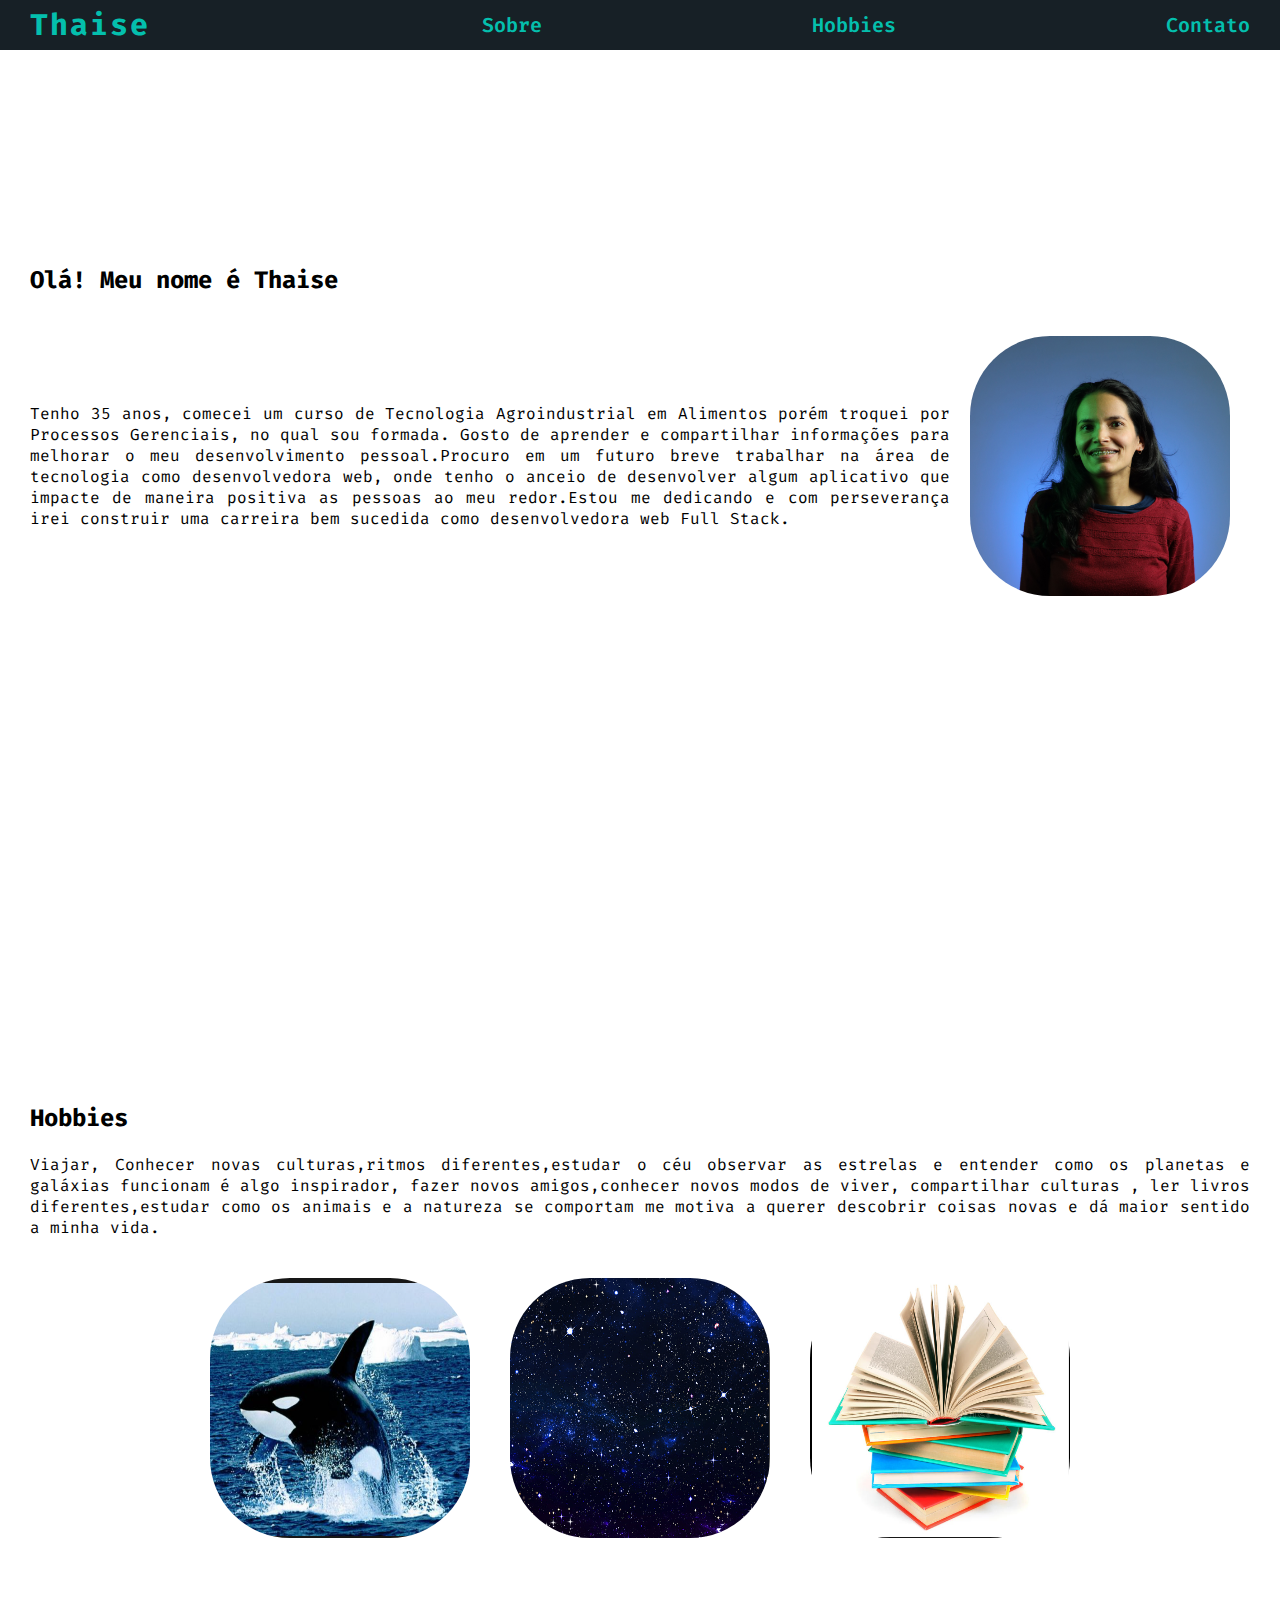
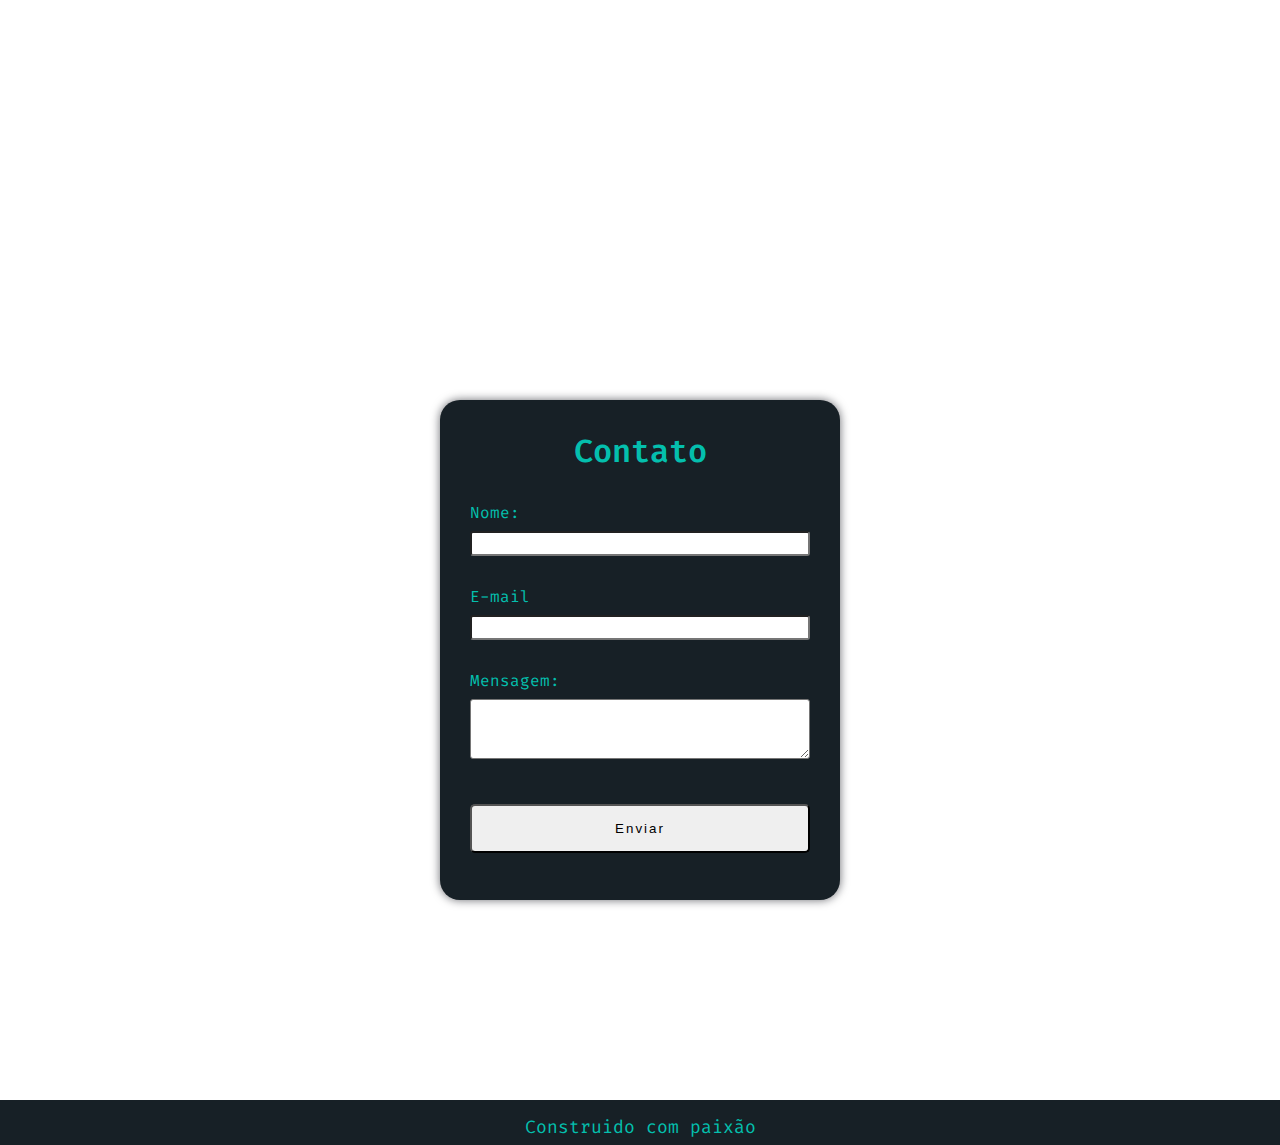
<file: index.html>
<!DOCTYPE html>
<html lang="pt-Br">
<!-- cabeça da página aqui faz toda a configuração -->

<head>
    <meta charset="UTF-8">
    <meta http-equiv="X-UA-Compatible" content="IE=edge">
    <meta name="viewport" content="width=device-width, initial-scale=1.0">
    <title>Quem sou Eu</title>
    <link rel="preconnect" href="https://fonts.googleapis.com">
    <link rel="preconnect" href="https://fonts.gstatic.com" crossorigin>
    <link href="https://fonts.googleapis.com/css2?family=Fira+Code:wght@500&family=Roboto&display=swap"
        rel="stylesheet">
    <link rel="stylesheet" href="./css/style.css">
</head>
<!-- tag <body> é o início do meu corpo da página -->

<body>

    <!-- cabeçalho ou topo início do meu header -->
    <header>
        <h1>Thaise</h1>
        <!-- navegação na página -->
        <nav>

            <!-- <a>  ancora da navegação, serve para que o navegador consiga ir paraas seções da página -->
            <a href="#resumo">Sobre </a>
            <a href="#hobbies">Hobbies</a>
            <a href="#contato">Contato</a>

        </nav>
        <!-- Final do meu header -->
    </header>
    <!-- tag <main> parte principal da página início da main-->
    <main>
        <!-- Início da  tag section referente a resumo-->
        <section id="resumo">
            <h2>Olá! Meu nome é Thaise</h2>
            <!-- tag div nesse caso utilizei para englobar meu parágrafo com minha imagem para utilizar display flex -->
            <div>
                <p>
                    Tenho 35 anos, comecei um curso de Tecnologia Agroindustrial em Alimentos
                    porém troquei por Processos Gerenciais, no qual sou formada.

                    Gosto de aprender e compartilhar informações para melhorar o meu desenvolvimento pessoal.Procuro em um futuro breve trabalhar na área de tecnologia como desenvolvedora web, onde tenho o anceio de
                    desenvolver
                    algum aplicativo que impacte de maneira positiva as pessoas ao meu redor.Estou me dedicando e com
                    
                    perseverança irei construir uma carreira bem sucedida como desenvolvedora web Full Stack.


                </p>

                <img src="./img/fotoperfil.JPG" alt="fotoDaThaise">
            </div>
            <!-- Final da Section resumo -->
        </section>

        <section id="hobbies">
            <h2>Hobbies</h2>
            <!-- Utilizei class container para manipular melhor meu pragrafaco com minhas fotos -->
            <div class="container">
                <p> Viajar, Conhecer novas culturas,ritmos diferentes,estudar o céu observar as estrelas e entender como
                    os planetas e galáxias funcionam é algo inspirador, fazer novos amigos,conhecer novos
                    modos de viver, compartilhar culturas , ler livros diferentes,estudar como os animais e a natureza
                    se comportam me motiva a querer descobrir coisas novas e dá maior sentido a
                    minha vida.
                </p>

                <div class="imagens">
                    <img src="./img/baleia saindo do mar.png" alt="baleia saindo do mar">
                    <img src="./img/ceu estrelado.png" alt="ceu estrelado">
                    <img src="./img/livros.png" alt="livros">
                </div>

            </div>
        </section>
        <section id="contato">
            <!-- <section id="contato">: Este é um elemento <section> com o ID "contato", usado para agrupar o conteúdo relacionado ao formulário de contato. -->
            <!-- form cria formulario interativo,action atribuição de destino dos dados url -->
            <!-- <h2>Contato</h2>: Este é um elemento <h2> que exibe o título "Contato", indicando a seção do formulário de contato. -->
            <!-- label faz a ligação entre os elementos nome e a caixa do lado -->
            <!--<input type="text" name="nome" id="nome">: Este é um campo de entrada de texto para o nome. O atributo name define o nome do campo, que será usado para identificá-lo quando o formulário for enviado. O atributo id é usado para associar o rótulo correspondente.  -->
            <!--  button type submit pega dados do formulário Enviar para servidor -->

            <form action="">
                <h2>Contato</h2>
                <label for="nome">Nome: </label>
                <input type="text" name="nome" id="nome">
                <label for="email">E-mail</label>
                <input type="text" name="email" id="email">
                <label for="mensagem">Mensagem: </label>
                <textarea name="mensagem" id="mensagem"></textarea>
                <button type="submit">Enviar</button>
            </form>

        </section>
        <!-- Final da minha main -->
    </main>
    <!--tag footer referente ao rodapé da página -->
    <footer>
        <p>Construido com paixão</p>
    </footer>
    <!-- Final do meu body -->
</body>
</file>
<file: css/style.css>
/* reset global volta a configuração padrão,deixa livre para que o desenvolver consiga mexer no estilo da página */
* {
    margin: 0;
    padding: 0;
    list-style: none;
    text-decoration: none;
    box-sizing: border-box;
}

/* Deixei a font family no body para já pegar em toda página */
body {
    font-family: 'Fira Code', monospace;
}

/* display flex deixa elemento header container flexível */
/* align items  deixa os items na vertical e os centraliza */
/* justify content space between distribui o espaço disponível horizontalmente entre os itens do header os empurra para os extremos,deixa espaço igual entre eles */
/* position fixed deixa o header fixo na posição especificada */
/* height define altura do header /* *widht define a largura que ficou em 100% ocupando todo espaço disponível */
/* background color irá definir a cor de fundo do header */
/* padding 0 30 nesse caso foi definido o preenchimento de 0 no topo e na base e 30 px nas laterais do header */
header {
    display: flex;
    align-items: center;
    justify-content: space-between;
    position: fixed;
    height: 50px;
    width: 100%;
    background-color: #172026;
    padding: 0 30px;

}

header h1 {
    font-size: 30px;
    color: #04BFAD;
    letter-spacing: 2px;
}

header nav {
    display: flex;
    align-items: center;
    justify-content: space-between;
    width: 60vw;
}

header nav a {
    font-size: 20px;
    font-weight: 600;
    text-decoration: none;
    color: #04BFAD;
}

/* Tudo que estiver dentro da main e nas seções irão receber as mesmas propriedades */
main section {
    display: flex;
    flex-direction: column;
    justify-content: center;
    align-items: baseline;
    height: 100vh;
    padding: 100px 30px;
}

/* Toda a section que estiver uma tag div irá receber as mesmas propriedades */
main section div {
    display: flex;
    align-items: center;
    padding: 20px 0;
    text-align: justify;
}

/* Toda setion que estiver uma div com imagem iraõ receber a mesma propriedade */
main section div img {
    width: 300px;
    height: 300px;
    border-radius: 100px;
    padding: 20px;
}

/* A propriedade flex direction colum irá definir a direção do layout como coluna para o elemento div com a classe container que está dentro de section com id "hobbies e dentro da main */
main section#hobbies div.container {

    flex-direction: column;


}



main section#contato form {
    width: 100%;
    max-width: 400px;
    height: 500px;
    /* box shadow adiciona sombra ao redor do formulário */
    box-shadow: 0 0 10px rgba(7, 8, 16, 0.6);
    padding: 30px;
    border-radius: 20px;
    align-self: center;
    background-color: #172026;
    color: #04bfad;
}

main section#contato form h2 {
    text-align: center;
    font-size: 32px;
    font-weight: 600;
}

main section#contato form label {
    display: block;
    margin-top: 30px;
}

main section#contato form input,
main section#contato form textarea {
    display: block;
    width: 100%;
    border-radius: 3px;
    padding: 0 10px;
    margin-top: 8px;
    font-weight: 400;
}


main section#contato form input {
    height: 25px;
}


main section#contato form textarea {
    height: 60px;
}

main section#contato form button {
    width: 100%;
    margin-top: 45px;
    padding: 15px 0;
    font-weight: 500;
    letter-spacing: 2px;
    border-radius: 5px;
    cursor: pointer;
    transition: .5s;
}

main section#contato form button:hover {
    scale: 1.1;
    background-color: #172026;
    color: #04bfad;
}

footer {
    height: 45px;
    background-color: #172026;
    color: #04bfad;
    text-align: center;
    padding: 15px;
    font-size: large;
}
</file>
